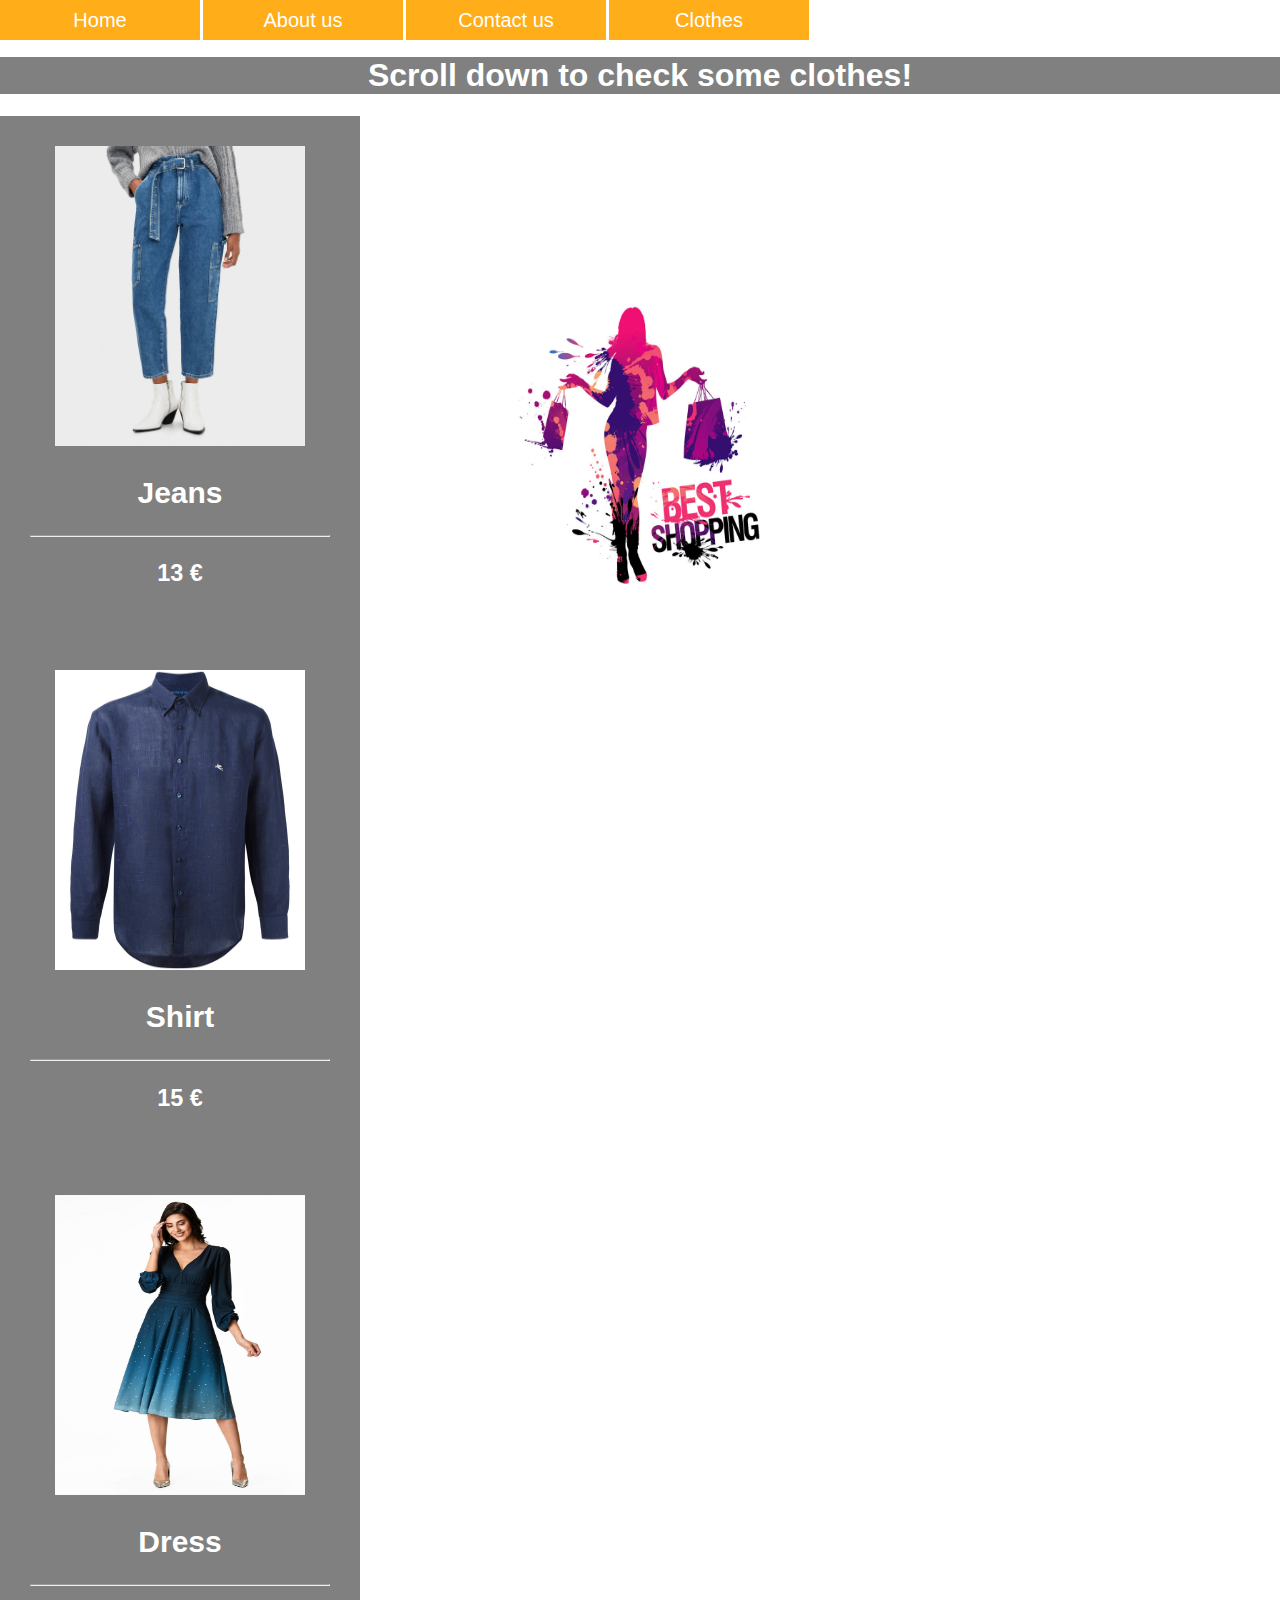
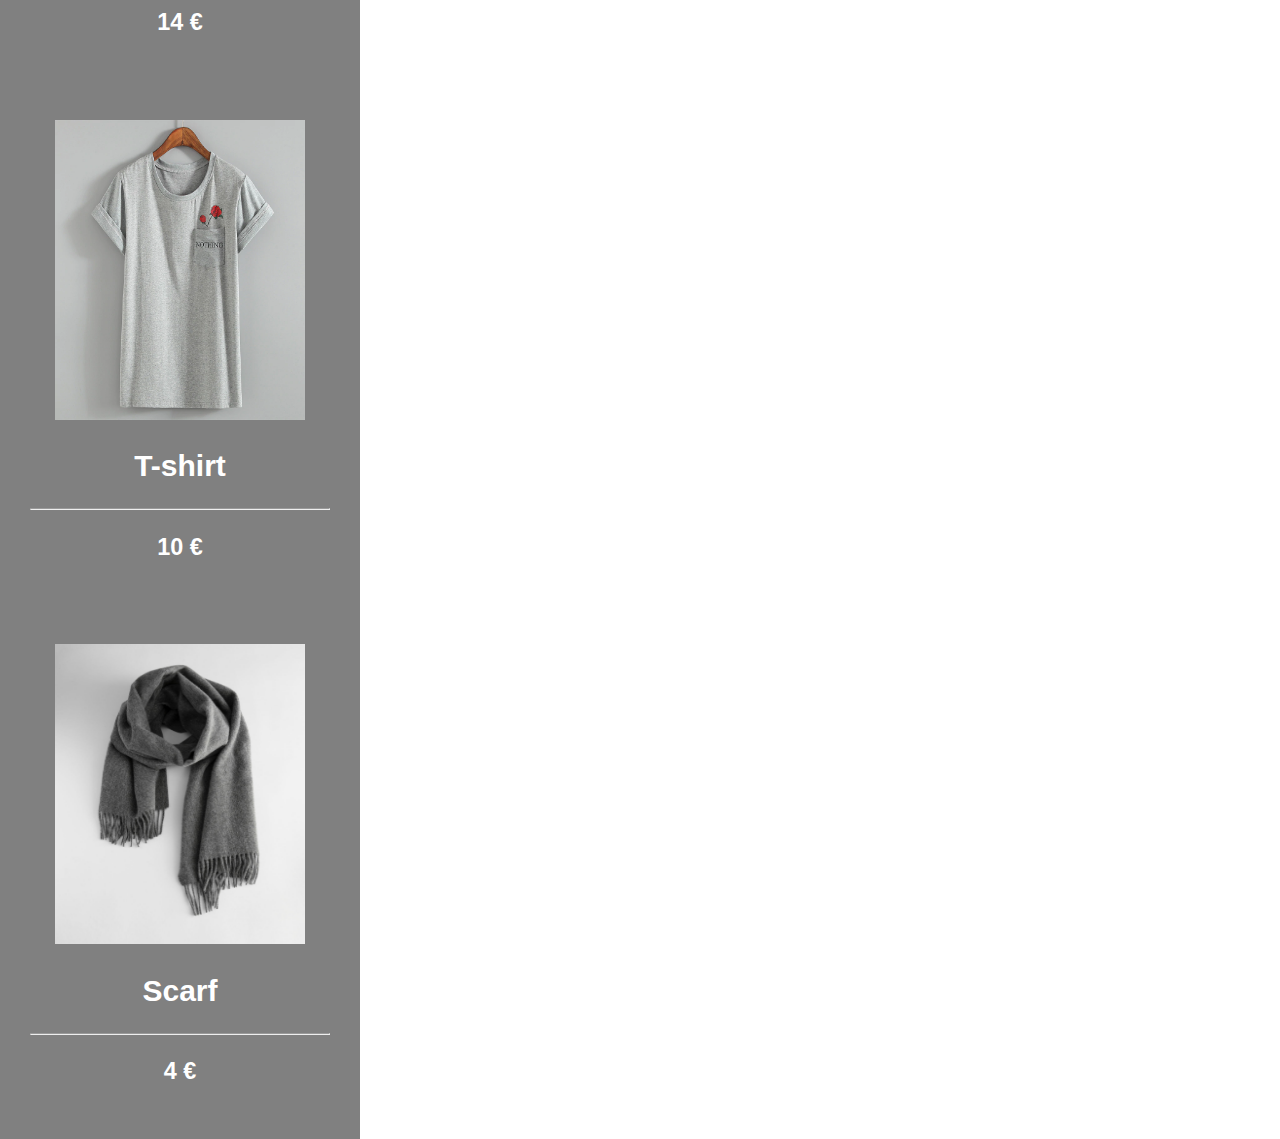
<file: clothes.html>
<!DOCTYPE html>

<html lang="en">

<head>
	<meta charset="UTF-8">
	<link rel="stylesheet" href="stylesheet.css">
	    <title>Clothes</title> 
</head>

<body>
     <nav class="navbar navbar-expand-sm bg-dark navbar-dark fixed-top">

    <ul class="navbar-nav">
      <li class="nav-item"><a class="nav-link" href="index.html"> Home </a></li>
         <li class="nav-item"><a class="nav-link" href="about.html"> About us  </a></li>
        <li class="nav-item"><a class="nav-link" href="contact.html">Contact us</a></li>
        <li class="nav-item"><a class="nav-link" href="clothes.html"> Clothes </a></li>
         </ul>
     </nav><br><br>

     <div id="Clothes" class="first">
     	<div class="cl"></div>
     	<h1>Scroll down to check some clothes!</h1>
     </div>

     <div id="Clothes" class="second">
     	<div class="1"></div>
     	<img src="clothes.jpg" alt="cl" height="300" width="250">
     	<div class="2"></div>
     	
     </div>

     <div id="Clothes" class="third">
     	<div class="j"></div>
     	<img src="jeans.jpg" alt="jeans" height="300" width="250">
     	<div class="jt"></div>
     	<h2>Jeans</h2><hr>
     	<h3>13 &euro;</h3>
     </div>

     <div id="Clothes" class="forth">
          <div class="s"></div>
          <img src="shirt.jpg" alt="shi" height="300" width="250">
          <div class="st"></div>
          <h2>Shirt</h2><hr>
          <h3>15 &euro;</h3>
     </div>

  <div id="Clothes" class="fifth">
          <div class="d"></div>
          <img src="dress.jpg" alt="dr" height="300" width="250">
          <div class="dt"></div>
          <h2>Dress</h2><hr>
          <h3>14 &euro;</h3>
     </div>

      <div id="Clothes" class="sixth">
          <div class="sh"></div>
          <img src="tshirt.jpg" alt="tsh" height="300" width="250">
          <div class="tt"></div>
          <h2>T-shirt</h2><hr>
          <h3>10 &euro;</h3>
     </div>

     <div id="Clothes" class="seventh">
          <div class="sc"></div>
          <img src="scarf.jpg" alt="scr" height="300" width="250">
          <div class="st"></div>
          <h2>Scarf</h2><hr>
          <h3>4 &euro;</h3>
     </div>



</body>
</html>
</file>
<file: stylesheet.css>
body{
	font-family: Arial;
	color:white;
}
ul{
	list-style:none;
	margin:0px;
	padding:0px;
}
ul li{
	float:left;
	width:200px;
	height:40px;
	background-color: orange;
	opacity: .9;
	line-height: 40px;
	text-align: center;
	font-size:20px;
	margin-right: 3px;
	cursor: pointer;
}

ul li a{
	text-decoration:none;
	color:white;
	display:block;
}
ul li ul li{
	display: none;
}
ul li:hover ul li{
	display: block;
}

}
.login-container{
	float: right;
}
.login-container input[type=text]{
	padding: 6px;
	margin-top: 8px;
	font-size: 16px;
	width: 140px;
	float:right;
}
.login-container button{
	
	padding:6px;
	margin-top: 7px;
	margin-right: 16px;
	background: darkgray;
	font-size: 15px;
	cursor:pointer;
	float: right;
}
.img1{
	background-color: #FAEBD7;
	min-height: 500%;

}

.text{
	font-family: sans-serif;
	position: right;


}
html,body{
	height: 100%;
	margin:0;
	font-family: Arial;
}
.div2{
	letter-spacing: 3px;
	word-spacing: 20px;
	font-size: 20px;
}

.bgtext{
	background-color: white;
	color:orange;
	font-weight: normal; ;
	font-size: 40px;
	border:6px solid orange;
	position: absolute;
	top: 50%;
	left: 50%;
	transform: translate(-50%, -50%);
	width: 600px;
	padding: 20px;
	text-align: center;
}
.div2{

	position:relative;
	text-align: left;
	max-width: 500px;
	left:35%;
	font-size: 20px;
	word-spacing: 2px;
	color:black;
	font-family: serif;

	
}
.text{
	font-family: cursive;

}
.div3{
	position: relative;
	left: 65%;
	max-width: 500px;
	text-align: left;
	font-family: Helvetica, Arial, sans-serif;
	font-size: 20px;
	word-spacing: 3px;
	color: black;
	background-color: #ffbb00;
}
input[type=text]{
	width:20;
	padding: 15px 15px;
	border:3px solid darkgray;
	box-sizing: border-box;
	resize: vertical;
	margin-top: 10px;
	margin-bottom: 30px;

}
button[type=submit]{
	color:black;
	padding: 12px 20px;
	border:none;
	border-radius: 5px;
	cursor: pointer;
}
.first{
	text-align: center;
	background-color: gray;
}
.second{
  text-align: center;
  font-size: 20px;	
	position: absolute;
	top: 50%;
	left: 50%;
	transform: translate(-50%, -50%);	
	text-align: center;
}
.third{
	padding-left: 50%
	text-align: center;
  background-color:gray ;
  font-size: 20px;
	border:6px;

	width: 300px;
	padding: 30px;
	text-align: center;
}

.forth{
	text-align: center;
  background-color:gray ;
  font-size: 20px;
	border:6px;
	top:50%;
	bottom:50%;
	width: 300px;
	padding: 30px;
	text-align: center;
}
.fifth{
	text-align: center;
  background-color:gray ;
  font-size: 20px;
	border:6px;
	top:50%;
	bottom:50%;
	width: 300px;
	padding: 30px;
	text-align: center;
}
.sixth{
	text-align: center;
  background-color:gray ;
  font-size: 20px;
	border:6px;
	top:50%;
	bottom:50%;
	width: 300px;
	padding: 30px;
	text-align: center;
}
.seventh{
	text-align: center;
  background-color:gray ;
  font-size: 20px;
	border:6px;
	top:50%;
	bottom:50%;
	width: 300px;
	padding: 30px;
	text-align: center;
}
.txt{
	background-color: #A9A9A9;
	text-align: center;
	font-size: 20px;
	border:6px;
	top:50%;
	bottom:50%;
	width: 300px;
	padding-left: 40%;
	padding-right: 50%;
}
.form {
	text-align: center;
	font-size: 20px;
	border:10px;
	width:500px;
	height: 500px;
	padding:2%;
	background-color:gray; 
    margin-top: 30px;
    margin-left: 15px;
    margin-right: 15px;
    word-spacing: 5px;
}
.form-group{
	font-size: 20px;
}
</file>
